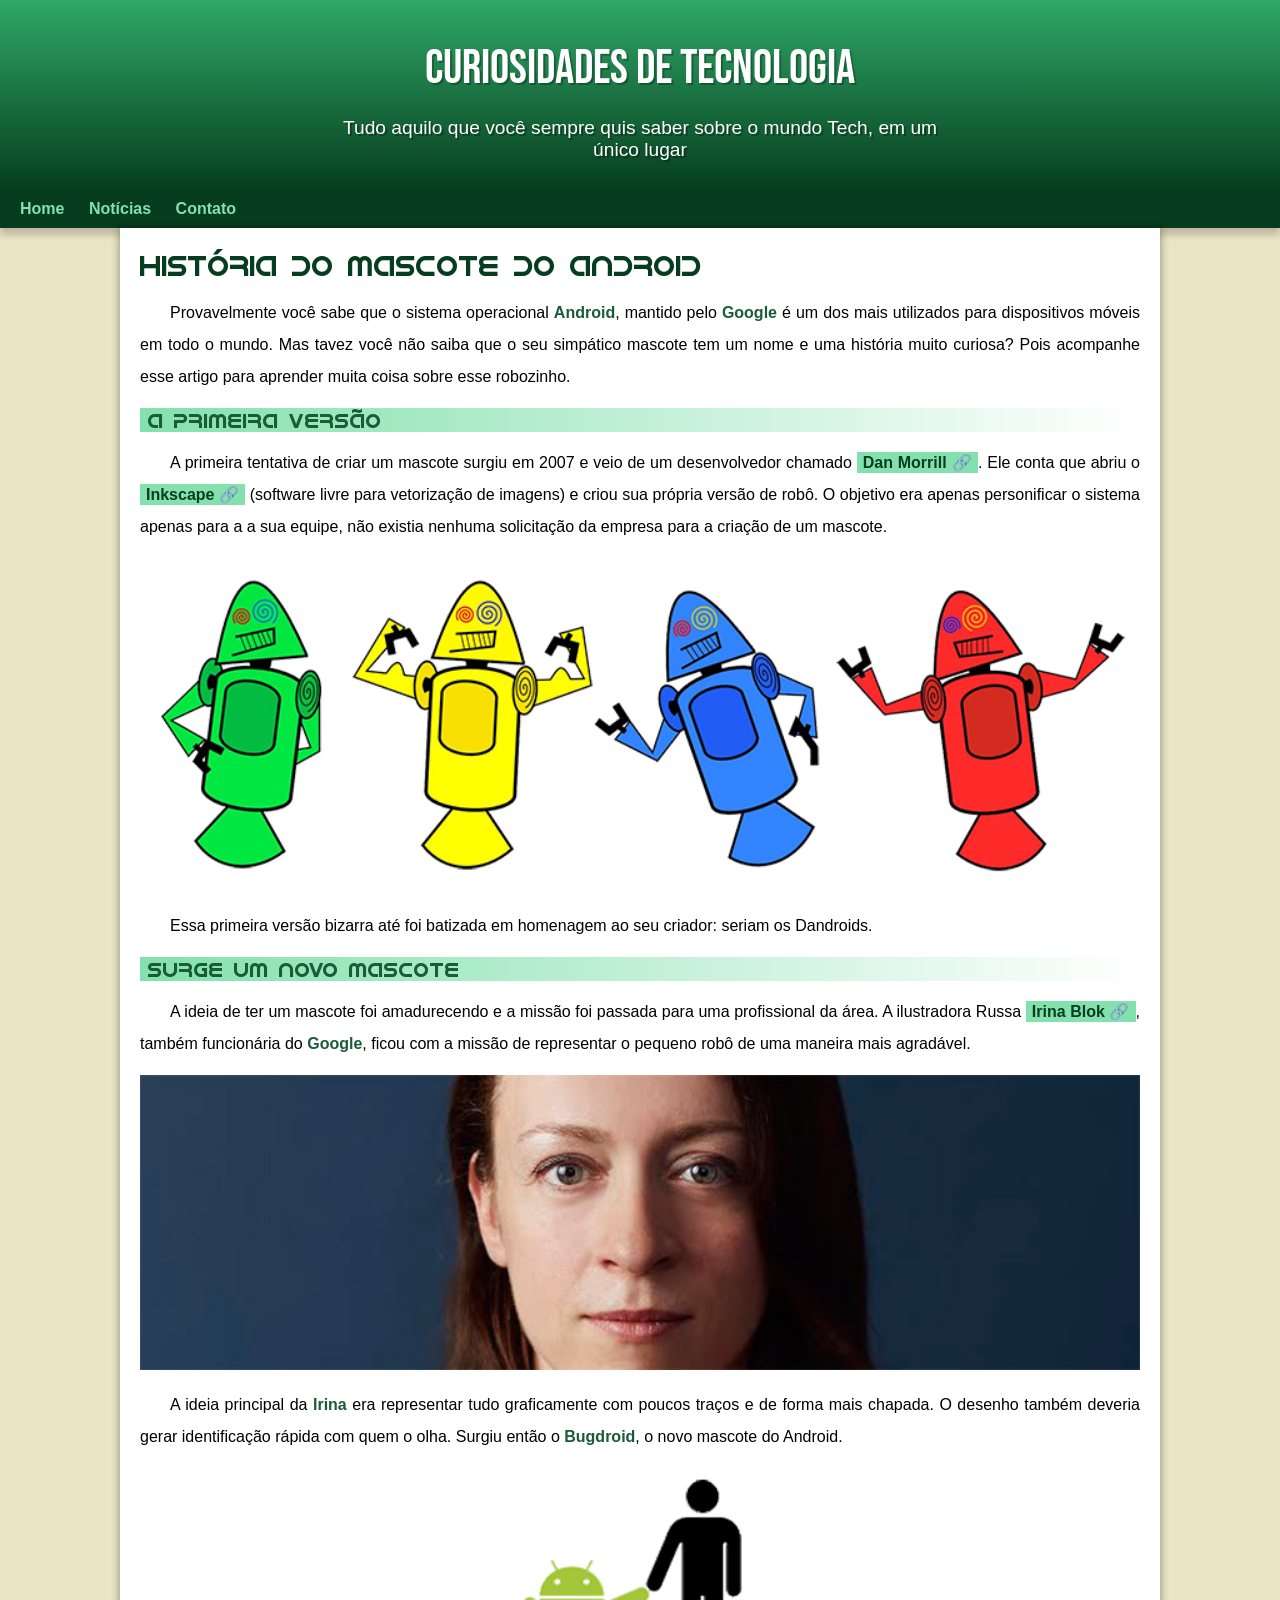
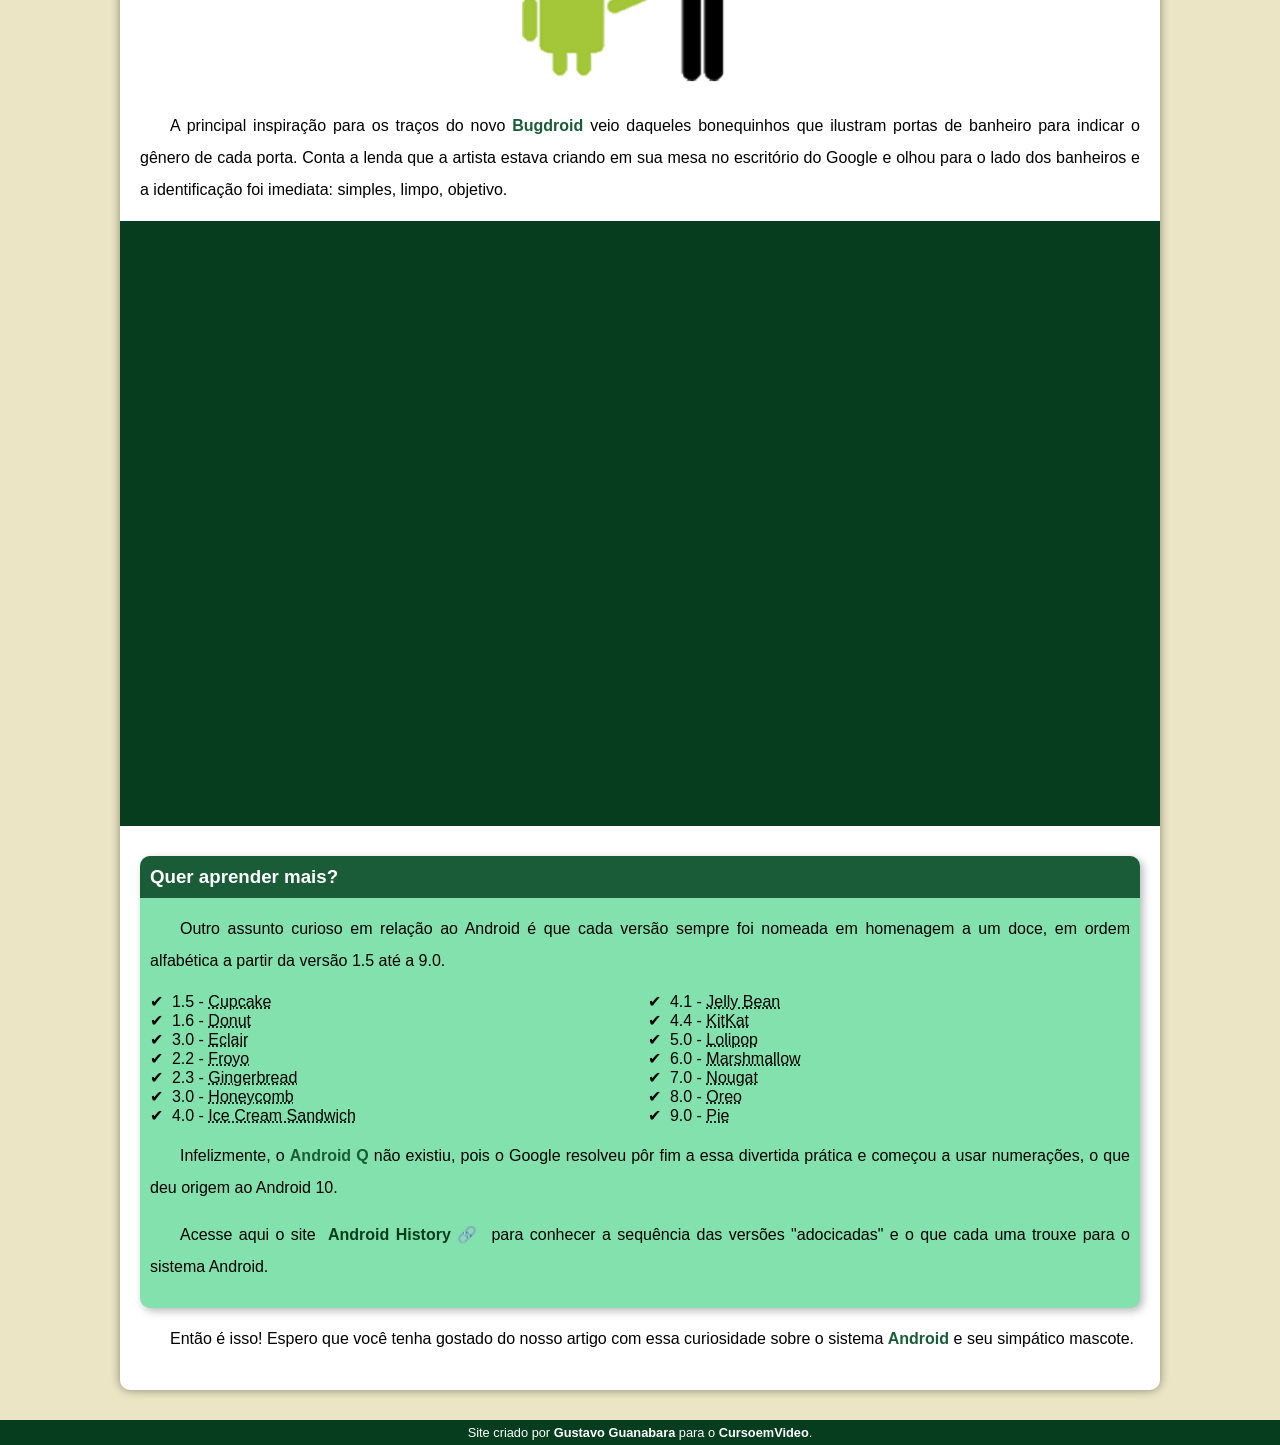
<file: index.html>
<!DOCTYPE html>
<html lang="en">
<head>
    <meta charset="UTF-8">
    <meta http-equiv="X-UA-Compatible" content="IE=edge">
    <meta name="viewport" content="width=device-width, initial-scale=1.0">
    <title>Como surgiu o Mascote do Android?</title>
    <link rel="shortcut icon" href="imagens/favicon.ico" type="image/x-icon">
    <link rel="stylesheet" href="estilo.css">
</head>
<body>
<header>
    <h1>Curiosidades de Tecnologia</h1>
    
    <p>Tudo aquilo que você sempre quis saber sobre o mundo Tech, em um único lugar</p>
</header>
<nav>
    <a href="#">Home</a>
    <a href="#">Notícias</a>
    <a href="#">Contato</a>
</nav>   
<main>
    <article>
        <h1>História do Mascote do Android</h1>
        
        <p>Provavelmente você sabe que o sistema operacional <strong>Android</strong>, mantido pelo <strong>Google</strong> é um dos mais utilizados para dispositivos móveis em todo o mundo. Mas tavez você não saiba que o seu simpático mascote tem um nome e uma história muito curiosa? Pois acompanhe esse artigo para aprender muita coisa sobre esse robozinho.</p>
        
        <h2>A primeira versão</h2>
        
        <p>A primeira tentativa de criar um mascote surgiu em 2007 e veio de um desenvolvedor chamado <a href="https://androidcommunity.com/dan-morrill-shows-us-the-android-mascot-that-almost-was-20130103/" target="_blank" class="externo">Dan Morrill</a>. Ele conta que abriu o <a href="https://inkscape.org/pt-br/" target="_blank" class="externo">Inkscape</a> (software livre para vetorização de imagens) e criou sua própria versão de robô. O objetivo era apenas personificar o sistema apenas para a a sua equipe, não existia nenhuma solicitação da empresa para a criação de um mascote.</p>
        
        <picture>
            <source media="(max-width: 670px)" srcset="imagens/dan-droids-pq.png"> 
            <img src="imagens/dan-droids.png" alt="primeiro mascote do android">
        </picture>
        
        <p>Essa primeira versão bizarra até foi batizada em homenagem ao seu criador: seriam os Dandroids.</p>
        
        <h2>Surge um novo mascote</h2>
        
        <p>A ideia de ter um mascote foi amadurecendo e a missão foi passada para uma profissional da área. A ilustradora Russa <a href="https://www.irinablok.com/" target="_blank" class="externo">Irina Blok</a>, também funcionária do <strong>Google</strong>, ficou com a missão de representar o pequeno robô de uma maneira mais agradável.</p>
        
        <picture>
            <source media="(max-width: 670px)" srcset="imagens/irina-blok-pq.jpg">
            <img src="imagens/irina-blok.jpg" alt="Irina block, criadora do Android">
        </picture>
        
        <p>A ideia principal da <strong>Irina</strong> era representar tudo graficamente com poucos traços e de forma mais chapada. O desenho também deveria gerar identificação rápida com quem o olha. Surgiu então o <strong>Bugdroid</strong>, o novo mascote do Android.</p>
        
        <img src="imagens/bugdroid.png" alt="Bugdroid" class="pequena" alt="Bugdroid">
        
        <p>A principal inspiração para os traços do novo <strong>Bugdroid</strong> veio daqueles bonequinhos que ilustram portas de banheiro para indicar o gênero de cada porta. Conta a lenda que a artista estava criando em sua mesa no escritório do Google e olhou para o lado dos banheiros e a identificação foi imediata: simples, limpo, objetivo.</p>
        
        <div class="video"><iframe width="1290" height="547" src="https://www.youtube.com/embed/l2UDgpLz20M" title="YouTube video player" frameborder="0" allow="accelerometer; autoplay; clipboard-write; encrypted-media; gyroscope; picture-in-picture" allowfullscreen></iframe></div>
        
        <aside>
            <h3>Quer aprender mais?</h3>
            
            <p>Outro assunto curioso em relação ao Android é que cada versão sempre foi nomeada em homenagem a um doce, em ordem alfabética a partir da versão 1.5 até a 9.0.</p>
            
            <ul>
                <li>1.5 - <abbr title="Bolo de Copo">Cupcake</abbr></li>
                <li>1.6 - <abbr title="Rosquinha">Donut</abbr></li>
                <li>3.0 - <abbr title="Bomba">Eclair</abbr></li>
                <li>2.2 - <abbr title="Yorgute Congelado">Froyo</abbr></li>
                <li>2.3 - <abbr title="Biscoito de Gengibre">Gingerbread</abbr></li>
                <li>3.0 - <abbr title="Favo de Mel">Honeycomb</abbr></li>
                <li>4.0 - <abbr title="Sanduiche de Sorvete">Ice Cream Sandwich</abbr></li>
                <li>4.1 - <abbr title="Jujuba">Jelly Bean</abbr></li>
                <li>4.4 - <abbr title="KitKat">KitKat</abbr></li>
                <li>5.0 - <abbr title="Pirulito">Lolipop</abbr></li>
                <li>6.0 - <abbr title="Marshmallow">Marshmallow</abbr></li>
                <li>7.0 - <abbr title="Torrone">Nougat</abbr></li>
                <li>8.0 - <abbr title="Oreo">Oreo</abbr></li>
                <li>9.0 - <abbr title="Torta">Pie</abbr></li>
            </ul>
            
            <p>Infelizmente, o <strong>Android Q</strong> não existiu, pois o Google resolveu pôr fim a essa divertida prática e começou a usar numerações, o que deu origem ao Android 10.</p>
        
        
            <p>Acesse aqui o site <a href="https://www.android.com/intl/pt-BR_br/history/" target="_blank" class="externo">Android History</a> para conhecer a sequência das versões "adocicadas" e o que cada uma trouxe para o sistema Android.</p>
        
        </aside>

        <p>Então é isso! Espero que você tenha gostado do nosso artigo com essa curiosidade sobre o sistema <strong>Android</strong> e seu simpático mascote.</p>
    </article>
</main>
<footer>
    <p>Site criado por <a href="https://gustavoguanabara.github.io/" target="_blank">Gustavo Guanabara</a> para o <a href="https://www.youtube.com/cursoemvideo" target="_blank">CursoemVideo</a>.</p>
</footer>
</body>
</html>
</file>
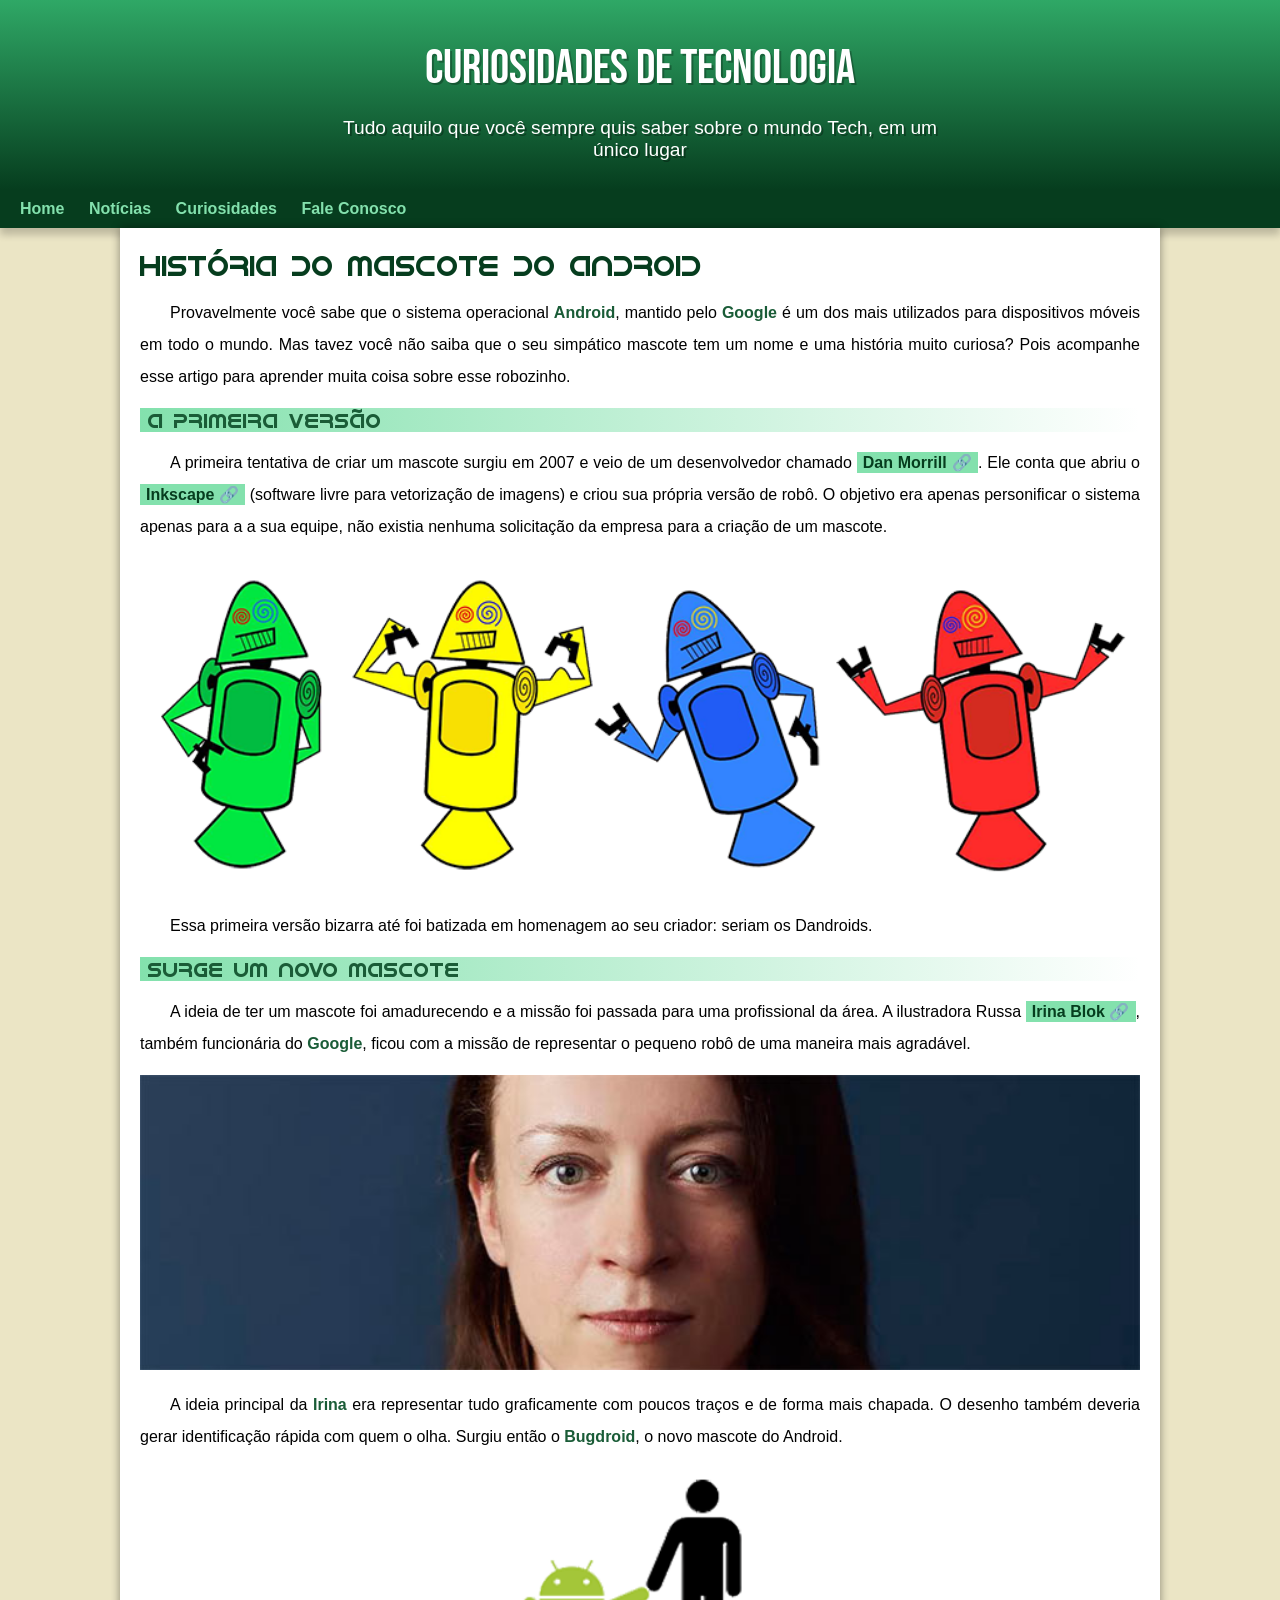
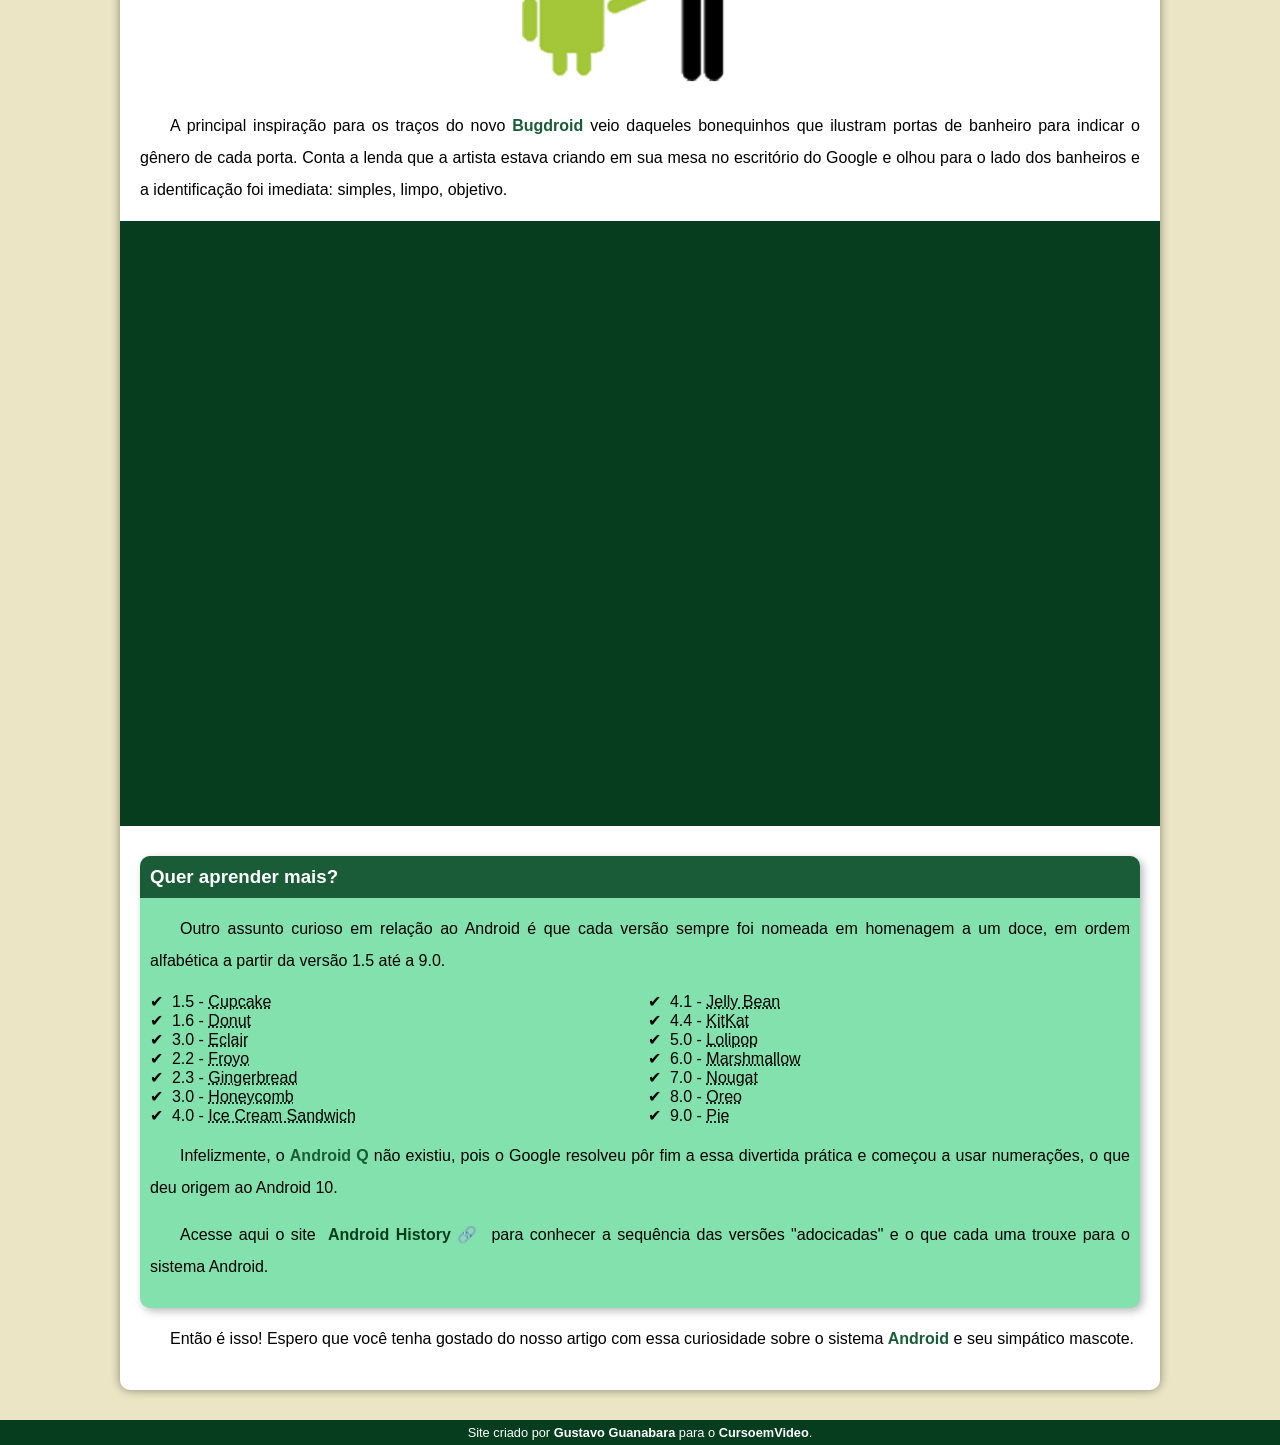
<file: android.html>
<!DOCTYPE html>
<html lang="en">
<head>
    <meta charset="UTF-8">
    <meta http-equiv="X-UA-Compatible" content="IE=edge">
    <meta name="viewport" content="width=device-width, initial-scale=1.0">
    <title>Como surgiu o Mascote di Android?</title>
    <link rel="shortcut icon" href="imagens/favicon.ico" type="image/x-icon">
    <link rel="stylesheet" href="estilo.css">
</head>
<body>
<header>
    <h1>Curiosidades de Tecnologia</h1>
    
    <p>Tudo aquilo que você sempre quis saber sobre o mundo Tech, em um único lugar</p>
</header>
<nav>
    <a href="#">Home</a>
    <a href="#">Notícias</a>
    <a href="#">Curiosidades</a>
    <a href="#">Fale Conosco</a>
</nav>   
<main>
    <article>
        <h1>História do Mascote do Android</h1>
        
        <p>Provavelmente você sabe que o sistema operacional <strong>Android</strong>, mantido pelo <strong>Google</strong> é um dos mais utilizados para dispositivos móveis em todo o mundo. Mas tavez você não saiba que o seu simpático mascote tem um nome e uma história muito curiosa? Pois acompanhe esse artigo para aprender muita coisa sobre esse robozinho.</p>
        
        <h2>A primeira versão</h2>
        
        <p>A primeira tentativa de criar um mascote surgiu em 2007 e veio de um desenvolvedor chamado <a href="https://androidcommunity.com/dan-morrill-shows-us-the-android-mascot-that-almost-was-20130103/" target="_blank" class="externo">Dan Morrill</a>. Ele conta que abriu o <a href="https://inkscape.org/pt-br/" target="_blank" class="externo">Inkscape</a> (software livre para vetorização de imagens) e criou sua própria versão de robô. O objetivo era apenas personificar o sistema apenas para a a sua equipe, não existia nenhuma solicitação da empresa para a criação de um mascote.</p>
        
        <picture>
            <source media="(max-width: 670px)" srcset="imagens/dan-droids-pq.png"> 
            <img src="imagens/dan-droids.png" alt="primeiro mascote do android">
        </picture>
        
        <p>Essa primeira versão bizarra até foi batizada em homenagem ao seu criador: seriam os Dandroids.</p>
        
        <h2>Surge um novo mascote</h2>
        
        <p>A ideia de ter um mascote foi amadurecendo e a missão foi passada para uma profissional da área. A ilustradora Russa <a href="https://www.irinablok.com/" target="_blank" class="externo">Irina Blok</a>, também funcionária do <strong>Google</strong>, ficou com a missão de representar o pequeno robô de uma maneira mais agradável.</p>
        
        <picture>
            <source media="(max-width: 670px)" srcset="imagens/irina-blok-pq.jpg">
            <img src="imagens/irina-blok.jpg" alt="Irina block, criadora do Android">
        </picture>
        
        <p>A ideia principal da <strong>Irina</strong> era representar tudo graficamente com poucos traços e de forma mais chapada. O desenho também deveria gerar identificação rápida com quem o olha. Surgiu então o <strong>Bugdroid</strong>, o novo mascote do Android.</p>
        
        <img src="imagens/bugdroid.png" alt="Bugdroid" class="pequena" alt="Bugdroid">
        
        <p>A principal inspiração para os traços do novo <strong>Bugdroid</strong> veio daqueles bonequinhos que ilustram portas de banheiro para indicar o gênero de cada porta. Conta a lenda que a artista estava criando em sua mesa no escritório do Google e olhou para o lado dos banheiros e a identificação foi imediata: simples, limpo, objetivo.</p>
        
        <div class="video"><iframe width="1290" height="547" src="https://www.youtube.com/embed/l2UDgpLz20M" title="YouTube video player" frameborder="0" allow="accelerometer; autoplay; clipboard-write; encrypted-media; gyroscope; picture-in-picture" allowfullscreen></iframe></div>
        
        <aside>
            <h3>Quer aprender mais?</h3>
            
            <p>Outro assunto curioso em relação ao Android é que cada versão sempre foi nomeada em homenagem a um doce, em ordem alfabética a partir da versão 1.5 até a 9.0.</p>
            
            <ul>
                <li>1.5 - <abbr title="Bolo de Copo">Cupcake</abbr></li>
                <li>1.6 - <abbr title="Rosquinha">Donut</abbr></li>
                <li>3.0 - <abbr title="Bomba">Eclair</abbr></li>
                <li>2.2 - <abbr title="Yorgute Congelado">Froyo</abbr></li>
                <li>2.3 - <abbr title="Biscoito de Gengibre">Gingerbread</abbr></li>
                <li>3.0 - <abbr title="Favo de Mel">Honeycomb</abbr></li>
                <li>4.0 - <abbr title="Sanduiche de Sorvete">Ice Cream Sandwich</abbr></li>
                <li>4.1 - <abbr title="Jujuba">Jelly Bean</abbr></li>
                <li>4.4 - <abbr title="KitKat">KitKat</abbr></li>
                <li>5.0 - <abbr title="Pirulito">Lolipop</abbr></li>
                <li>6.0 - <abbr title="Marshmallow">Marshmallow</abbr></li>
                <li>7.0 - <abbr title="Torrone">Nougat</abbr></li>
                <li>8.0 - <abbr title="Oreo">Oreo</abbr></li>
                <li>9.0 - <abbr title="Torta">Pie</abbr></li>
            </ul>
            
            <p>Infelizmente, o <strong>Android Q</strong> não existiu, pois o Google resolveu pôr fim a essa divertida prática e começou a usar numerações, o que deu origem ao Android 10.</p>
        
        
            <p>Acesse aqui o site <a href="https://www.android.com/intl/pt-BR_br/history/" target="_blank" class="externo">Android History</a> para conhecer a sequência das versões "adocicadas" e o que cada uma trouxe para o sistema Android.</p>
        
        </aside>

        <p>Então é isso! Espero que você tenha gostado do nosso artigo com essa curiosidade sobre o sistema <strong>Android</strong> e seu simpático mascote.</p>
    </article>
</main>
<footer>
    <p>Site criado por <a href="https://gustavoguanabara.github.io/" target="_blank">Gustavo Guanabara</a> para o <a href="https://www.youtube.com/cursoemvideo" target="_blank">CursoemVideo</a>.</p>
</footer>
</body>
</html>
</file>
<file: estilo.css>
@charset "UTF-8";

@import url('https://fonts.googleapis.com/css2?family=Bebas+Neue&display=swap');

@font-face {
    font-family: 'Android';
    src: url(fontes/idroid.otf) format('opentype');
    font-weight: normal;
}

:root {
    --cor0: #ebe5c5;
    --cor1: #83e1ad;
    --cor2: #3ddc84;
    --cor3: #2fa866;
    --cor4: #1a5c37;
    --cor5: #063d1e;
    
    --font-padrao: Arial, Verdana, Helvetica, sans-serif;
    --font-destaque: 'Bebas Neue', cursive;
    --font-android: 'Android', cursive;
}

* {
    margin: 0px;
    padding: 0px;
}

body {
    background-color: var(--cor0);
    font-family: var(--font-padrao);
}

a.externo::after {
    content: '\00A0\1F517';
}

header {
    background-image: linear-gradient(to bottom, var(--cor3), var(--cor5));
    min-height: 150px;
    text-align: center;
    padding-top: 40px;
}

header > h1 {
    color: white;
    font-family: var(--font-destaque);
    font-size: 3em;
    font-weight: normal;
    margin-bottom: 20px;
    text-shadow: 2px 2px 0px rgba(0, 0, 0, 0.267);
}

header > p {
    font-family: var(--font-padrao);
    font-size: 1.2em;
    color: white;
    max-width: 600px;
    padding-right: 10px;
    padding-left: 10px;
    margin: auto;
    padding-bottom: 20px;
    text-shadow: 2px 2px 0px rgba(0, 0, 0, 0.315);
}

nav {
    background-color: var(--cor5);
    padding: 10px;
    box-shadow: 0px 7px 7px rgba(0, 0, 0, 0.192);
}

nav > a {
    color: var(--cor1);
    padding: 10px;
    border-radius: 5px;
    text-decoration: none;
    font-weight: bold;
    transition-duration: .5s;
}

nav > a:hover {
    background-color: var(--cor3);
    color: var(--cor5);
}

main {
    min-width: 300px;
    max-width: 1000px;
    margin: auto;
    margin-bottom: 30px;
    padding: 20px;
    background-color: white;
    box-shadow: 0px 0px 10px rgba(0, 0, 0, 0.418);
    border-bottom-left-radius: 10px;
    border-bottom-right-radius: 10px;
}

main h1 {
    color: var(--cor5);
    font-family: var(--font-android);
    font-weight: normal;
    font-size: 1.8em;
}

main h2 {
    font-family: var(--font-android);
    color: var(--cor4);
    font-size: 1.3em;
    font-weight: normal;
    background-image: linear-gradient(to right, var(--cor1), transparent);
    text-indent: 8px;
}

main p {
    margin: 15px 0px;
    text-align: justify;
    text-indent: 30px;
    font-size: 1em;
    line-height: 2em;
}

main strong {
    color: var(--cor4);
    font-weight: bolder;
}

main a {
    text-decoration: none;
    font-weight: bold;
    color: var(--cor5);
    background-color: var(--cor1);
    padding: 2px 6px;
}

main a:hover {
    text-decoration: underline;
    color: var(--cor4);
}

main img {
    width: 100%;
}

main img.pequena {
    max-width: 350px;
    display: block;
    margin: auto;
}

div.video {
    background-color: var(--cor5);
    margin: 0px -20px 30px;
    padding: 20px;
    padding-bottom: 58.5%;
    position: relative;
}

div.video > iframe {
    position: absolute;
    top: 5%;
    left: 5%;
    width: 90%;
    height: 90%;
}

aside {
    background-color: var(--cor1);
    padding: 10px;
    border-radius: 10px;
    box-shadow: 3px 3px 8px rgba(0, 0, 0, 0.281);
}

aside > h3 {
    background-color: var(--cor4);
    color: white;
    padding: 10px;
    margin: -10px -10px 0px -10px;
    border-radius: 10px 10px 0px 0px;
}

aside > ul {
    list-style-type: '\2714\00A0\00A0';
    list-style-position: inside;
    columns: 2;
}

footer {
    background-color: var(--cor5);
    color: white;
    text-align: center;
    font-size: 0.8em;
    padding: 5px;
}

footer a {
    color: white;
    font-weight: bolder;
    text-decoration: none;
}

footer a:hover {
    text-decoration: underline;
    color: var(--cor1);
}
</file>
